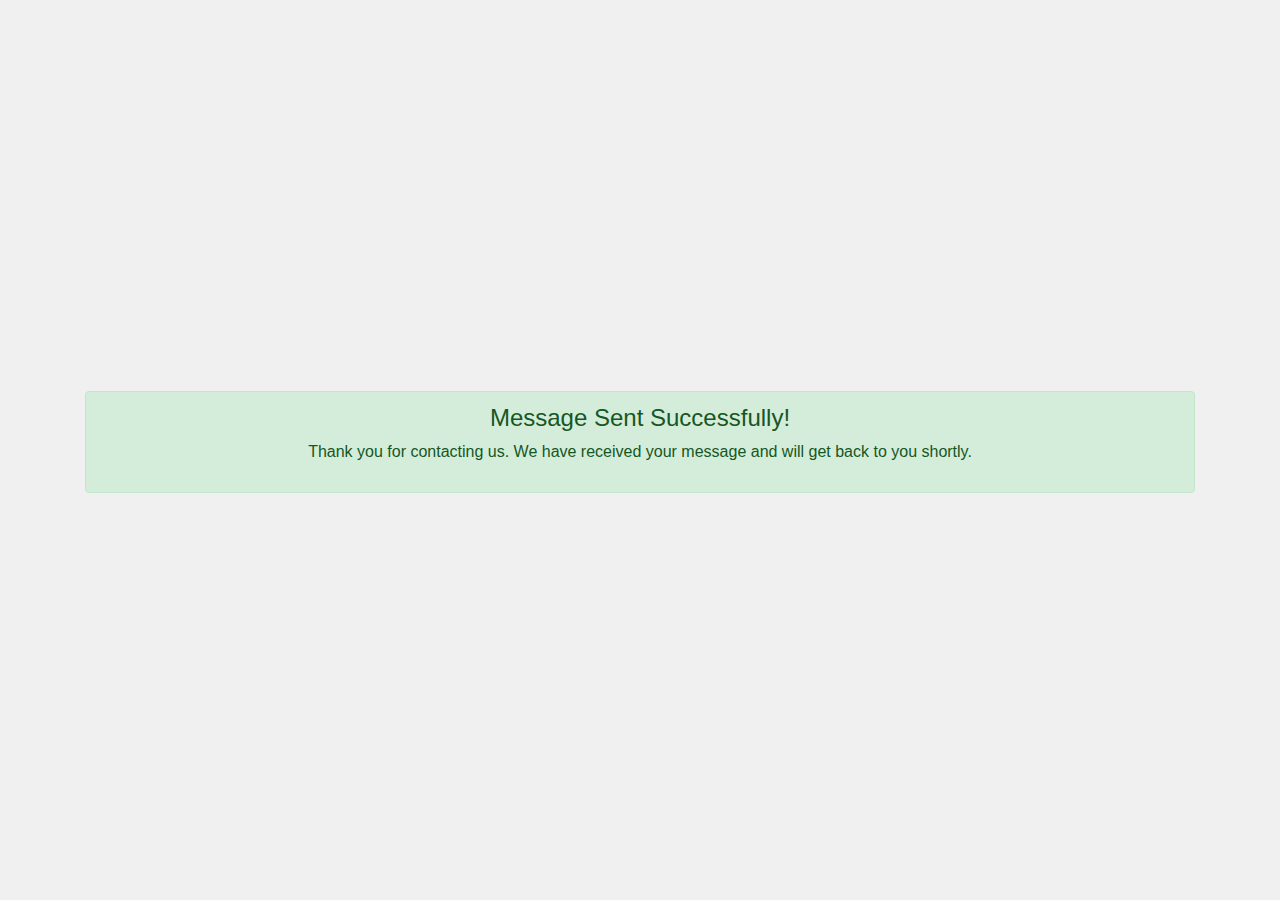
<file: success.html>
<!DOCTYPE html>
<html lang="en">

<head>
    <meta charset="UTF-8">
    <meta name="viewport" content="width=device-width, initial-scale=1.0">
    <title>Success</title>
    <link rel="stylesheet" href="https://stackpath.bootstrapcdn.com/bootstrap/4.5.2/css/bootstrap.min.css">
    <style>
        body {
            background-color: #f0f0f0;
            display: flex;
            justify-content: center;
            align-items: center;
            height: 100vh;
        }
    </style>
</head>

<body>
    <div class="container text-center">
        <div class="alert alert-success" role="alert">
            <h4 class="alert-heading">Message Sent Successfully!</h4>
            <p>Thank you for contacting us. We have received your message and will get back to you shortly.</p>
        </div>
    </div>
</body>

</html>
</file>
